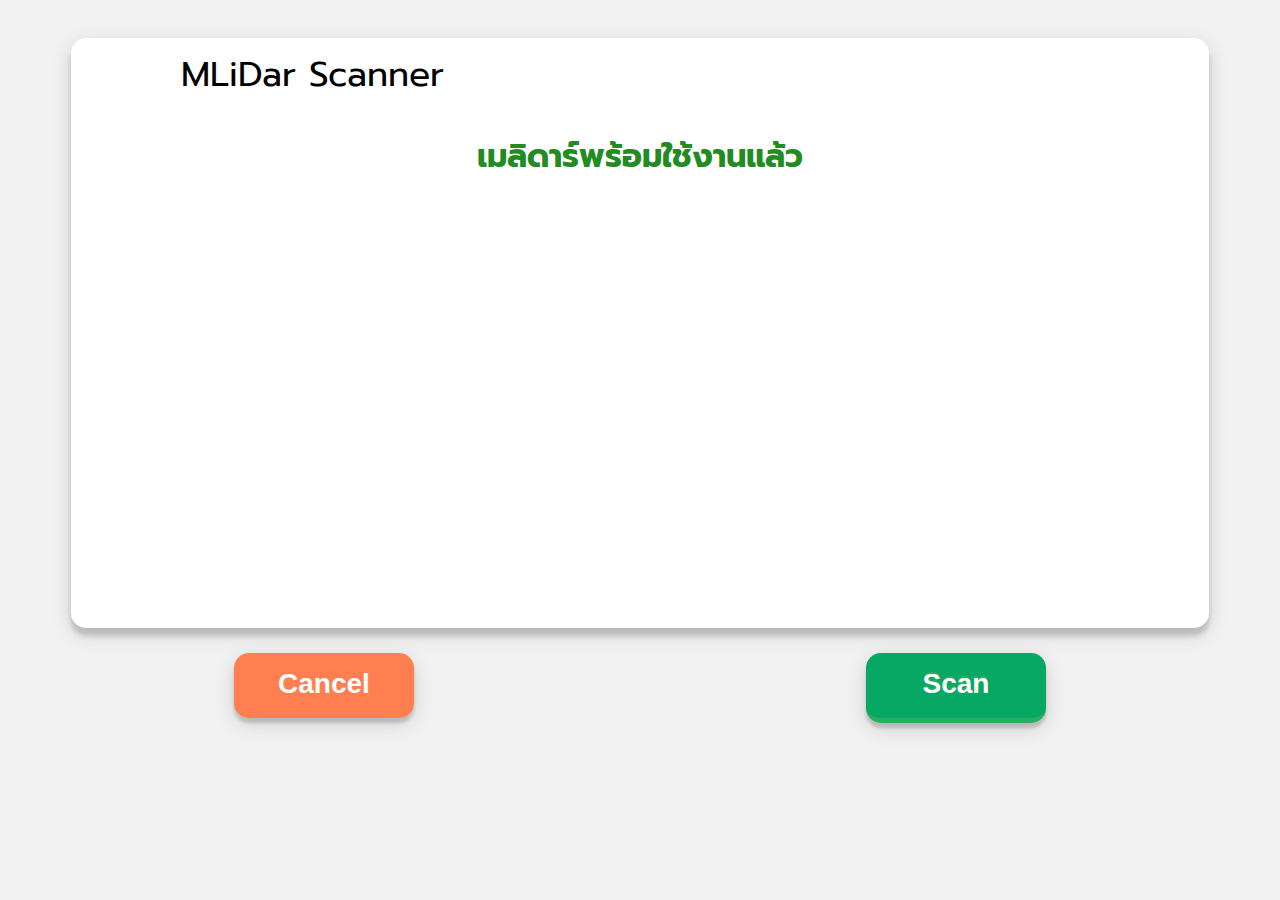
<file: templates/scanner.html>
<!DOCTYPE html>
    <head>
        <title> MLiDar | Scanner </title>
        <link rel="preconnect" href="https://fonts.gstatic.com">
        <link href="https://fonts.googleapis.com/css2?family=Prompt:wght@300&display=swap" rel="stylesheet">
        <link href="../static/css/page_styles.css" rel="stylesheet">
        <style type="text/css">
            .des-screen-on { 
             display: block;
            }
            .des-screen-off { 
             display: none;
            }
    </style>
        <script type="text/jscript">
        
         function showTxt(n){
             rad = document.getElementById('rady');
             rad.className = "des-screen-off";
             sta = document.getElementById('sta');
             sta.className = "des-screen-on";
             red = document.getElementById('redput');
             red.className = "des-screen-on";
            
         }

        </script>
    </head>
    <body>
        <div class="screen sc-01">
            <div class="collapsible-menu">
                <input type="checkbox" id="menu">
                <label for="menu">MLiDar Scanner</label>
                <div class="menu-content">
                    <ul>
                        <li><a href="/home">Home</a></li>
                        <li><a href="/scanner">Scanner</a></li>
                        <li><a href="/document">Documents</a></li>
                        <li><a href="/track">Track Parcels</a></li>
                    </ul>
                </div>
            </div>
            <div class="des-screen-on" id="rady">
                <div class="description">
                    <h1 style="color: #228b22">เมลิดาร์พร้อมใช้งานแล้ว</h1>
                </div>
                <div class="description-obj"  >
                  
                   </div>  
            </div>
            <div class="des-screen-off" id="sta">
                <div class="description">
                    <h1 style="color: #cd5c5c">เมลิดาร์กำลังทำงาน</h1>
                </div>
                <div class="des-sreec-off" id="redput">
                    <div class="description-obj" >
                         <iframe width="560" height="315" src="https://www.youtube.com/embed/Sbr9dbCHY1s?controls=0" title="YouTube video player" frameborder="0" allow="accelerometer; autoplay; clipboard-write; encrypted-media; gyroscope; picture-in-picture" allowfullscreen></iframe>
               
                    
                    </div>  
                </div>
            </div>
        </div>
        <div class ="des-screen-on" id="container-button">
            <div class="container" >
                <a href="/"  onclick="return confirm('คุณแน่ใจใช่ไหมว่าจะล้างข้อมูลในหน้านี้ ?')" id="clr" class="clear_bt action-button animate">Cancel</a>
                <a href="/scanner/scan" class="scan action-button  animate green"  onClick="showTxt(1)">Scan</a>
            </div>
        </div> 
        
        
    </body>
</html>
</file>
<file: static/css/page_styles.css>
body{
    font-family: 'Prompt', sans-serif;
    background-color: rgba(0, 0, 0, 0.05);
    
}
.screen{
    margin: auto;
    margin-top: 3%;
    max-width: 90%;
    height: 590px;
    border-radius: 15px;
    background-color: white;
    box-shadow: 0 8px 5px 0 rgba(0,0,0,0.15), 0 6px 20px 0 rgba(0, 0,0,0.15);
}

.menu-content{
    font-family: 'Prompt', semi-bold;
    padding: 0 0 0 25px;
    
}
.collapsible-menu {
    margin: auto;
    padding: 0px 30px;
    width: auto;
    border-bottom: 0px solid #d1d1d1;
    
}
.collapsible-menu ul{
    list-style-type: none;
    padding: 0;
}
.collapsible-menu li{
    background-color: rgba(0, 0, 0, 0.05);
    border-bottom: 1px solid #fff;
    border-radius: 5px;
    transition: 0.3x;
}
.collapsible-menu li:hover{
    color: #fff;
    background:rgba(0, 0, 0, 0.2);
    
}
.collapsible-menu a{
    color: #333;
    display: block;
    padding: 10px;
    text-decoration: none;
}
.collapsible-menu a:hover{
    color: white;
}

.collapsible-menu label{
    font-family: 'Prompt', semi-bold;
    font-size: 35px;
    display: block;
    cursor: pointer;
    background: url(https://cdn1.iconfinder.com/data/icons/jumpicon-basic-ui-glyph-1/32/-_Dot-More-Vertical-Menu-512.png) no-repeat left center;
    padding: 10px 0 10px 80px;
    background-size: 35px;
}
input#menu {
    display: none;
}
input:checked + label{
    background-image: url(https://upload.wikimedia.org/wikipedia/commons/c/ca/Transparent_X.png);
    background-size: 35px ;
}
.menu-content{
    max-height: 0;
    overflow: hidden;
    font-family: 'Oswald', sans-serif;
    padding: 0 0 0 50px;
}
input:checked ~ label{
    background-image: url(https://upload.wikimedia.org/wikipedia/commons/c/ca/Transparent_X.png);
   
}
input:checked ~ .menu-content{
    max-height: 100%;
}

.description h1{
    text-align: center;
    color: seagreen;
    
}
.form_box{
    text-align: center;
    margin: auto;
    padding: auto;
    max-width: 50%;
    height: 300px;
    
}

.description-obj{
    margin: auto;
    text-align: center;
    
}
.container{
    margin-top: 2%;
    text-align: center;
    display: flex;
    max-width: 100%;
    height: 50px;
   
}
.container a{
   margin: auto;
   font: bold;   
   font-weight: bold;
   font-size: 22px; 
   border-radius: 15px;
   width: 150px;
   height: 45px;
   padding-top: 15px;
   box-shadow: 0 5px 3px 0 rgba(0,0,0,0.15), 0 6px 20px 0 rgba(0, 0,0,0.15);

}
.container a{
    
    text-decoration: none;
    padding: 0;

}
.container .clear_bt{
    font-size: 28px; 
    color: rgb(255, 255, 255);
    width: 180px;
    height: 50px;
    text-align: center;
    padding-top: 15px;
    background-color: coral;
}
.container .scan{
    font-size: 28px; 
    color: rgb(255, 255, 255);
    width: 180px;
    height: 50px;
    text-align: center;
    padding-top: 15px;
   

}

.animate{
    transition: all 0.1s;
    -webkit-transition: all 0.1s;
}
.action-button{
    position: relative;
    padding: 10px 40px;
    margin: 0px 10px 10px 0px;
    border-radius: 3px;
    font-family: 'Lato', sans-serif;
    font-size: 18px;
    color: #FFF;
    text-decoration: none; 
}
.green {
    font-size: 28px; 
    color: rgb(255, 255, 255);
    width: 180px;
    height: 50px;
    text-align: center;
    padding-top: 15px;
    background-color: #07a764;
    border-bottom: 5px solid #27ae60;
    text-shadow: 0px -2px #27ae60;
}
.action-button:active{
    transform: translate(0px,5px);
    -webkit-transform: translate(0px,5px);
    border-bottom: 1px solid;
}
</file>
